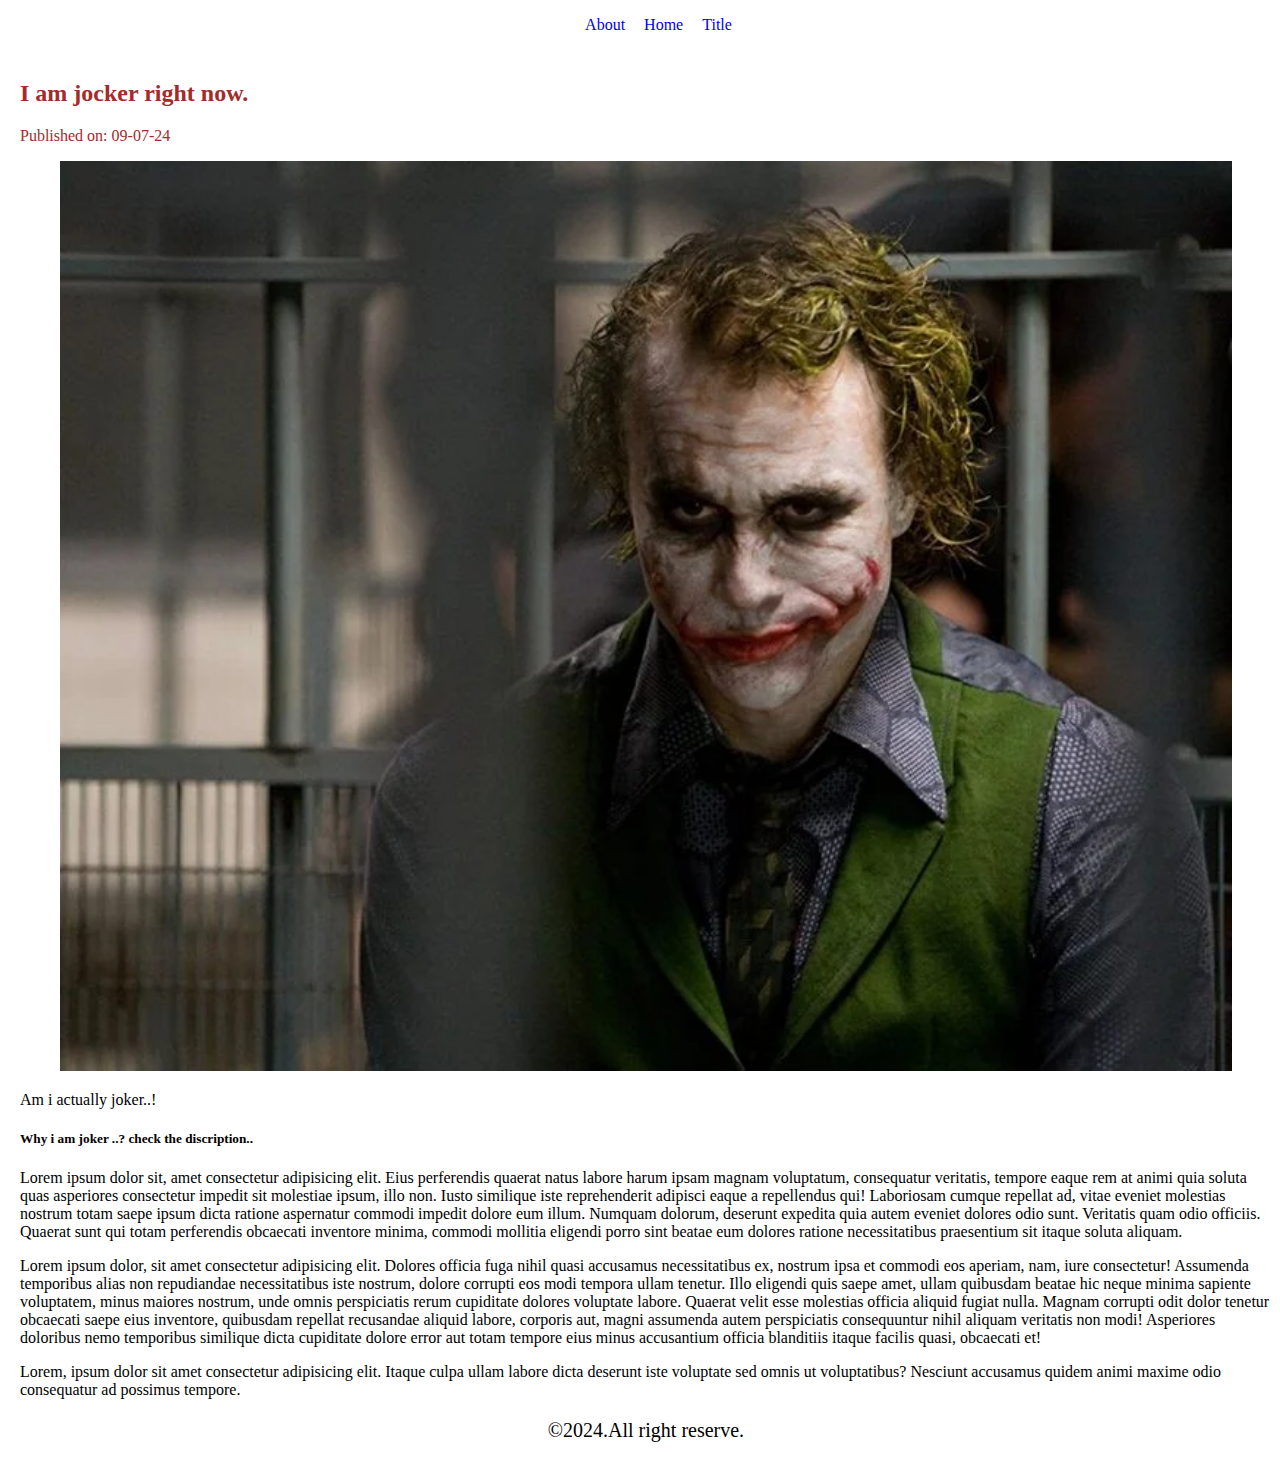
<file: index.html>
<!DOCTYPE html>
<html lang="en">
<head>
    <meta charset="UTF-8">
    <meta name="viewport" content="width=device-width, initial-scale=1.0">
    <title>Navbar</title>
    <link rel="stylesheet" href="style.css">
</head>
<body>
    <header>
        <nav>
            <ul>
                <li><a href="about.html">About</a></li>
                <li><a href="home.html">Home</a></li>
                <li><a href="title.html">Title </a></li>
            </ul>
        </nav>

        
    </header>
    <main>
        <article>
            <header class="article-header">
                <h2>I am jocker right now.</h2>
                <p>Published on:
                    <time datetime="09-07-24">09-07-24</time>
                </p>
            </header>
            <figure>
                <img  width="100%" src="joker.jpg" alt="">
            </figure>
            <figcaption>Am i actually joker..!</figcaption>
        </article>
        <section>
            <h5>Why i am joker ..? check the discription..</h5>
            <p>Lorem ipsum dolor sit, amet consectetur adipisicing elit. Eius perferendis quaerat natus labore harum ipsam magnam voluptatum, consequatur veritatis, tempore eaque rem at animi quia soluta quas asperiores consectetur impedit sit molestiae ipsum, illo non. Iusto similique iste reprehenderit adipisci eaque a repellendus qui! Laboriosam cumque repellat ad, vitae eveniet molestias nostrum totam saepe ipsum dicta ratione aspernatur commodi impedit dolore eum illum. Numquam dolorum, deserunt expedita quia autem eveniet dolores odio sunt. Veritatis quam odio officiis. Quaerat sunt qui totam perferendis obcaecati inventore minima, commodi mollitia eligendi porro sint beatae eum dolores ratione necessitatibus praesentium sit itaque soluta aliquam.</p>

            <p>Lorem ipsum dolor, sit amet consectetur adipisicing elit. Dolores officia fuga nihil quasi accusamus necessitatibus ex, nostrum ipsa et commodi eos aperiam, nam, iure consectetur! Assumenda temporibus alias non repudiandae necessitatibus iste nostrum, dolore corrupti eos modi tempora ullam tenetur. Illo eligendi quis saepe amet, ullam quibusdam beatae hic neque minima sapiente voluptatem, minus maiores nostrum, unde omnis perspiciatis rerum cupiditate dolores voluptate labore. Quaerat velit esse molestias officia aliquid fugiat nulla. Magnam corrupti odit dolor tenetur obcaecati saepe eius inventore, quibusdam repellat recusandae aliquid labore, corporis aut, magni assumenda autem perspiciatis consequuntur nihil aliquam veritatis non modi! Asperiores doloribus nemo temporibus similique dicta cupiditate dolore error aut totam tempore eius minus accusantium officia blanditiis itaque facilis quasi, obcaecati et!</p>
            <p>Lorem, ipsum dolor sit amet consectetur adipisicing elit. Itaque culpa ullam labore dicta deserunt iste voluptate sed omnis ut voluptatibus? Nesciunt accusamus quidem animi maxime odio consequatur ad possimus tempore.</p>
        </section>
    </main>
    <footer>
        <p>&copy;2024.All right reserve.</p>
    </footer>
</body>
</html>
</file>
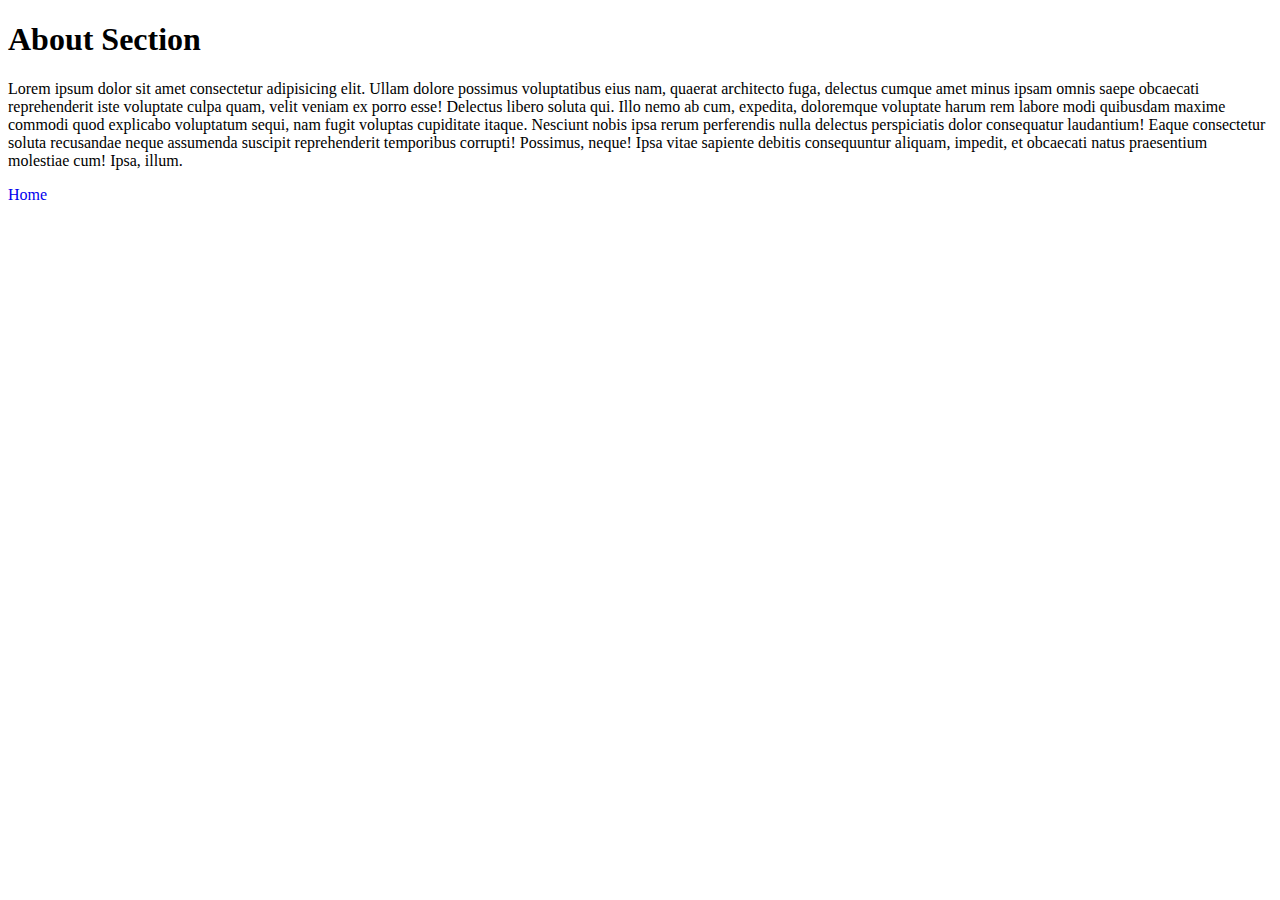
<file: about.html>
<!DOCTYPE html>
<html lang="en">
<head>
    <meta charset="UTF-8">
    <meta name="viewport" content="width=device-width, initial-scale=1.0">
    <title>Document</title>
    <style>
        a{
            text-decoration: none;
        }
    </style>
</head>
<body>
    <h1>
        About Section 
    </h1>
    <p>Lorem ipsum dolor sit amet consectetur adipisicing elit. Ullam dolore possimus voluptatibus eius nam, quaerat architecto fuga, delectus cumque amet minus ipsam omnis saepe obcaecati reprehenderit iste voluptate culpa quam, velit veniam ex porro esse! Delectus libero soluta qui. Illo nemo ab cum, expedita, doloremque voluptate harum rem labore modi quibusdam maxime commodi quod explicabo voluptatum sequi, nam fugit voluptas cupiditate itaque. Nesciunt nobis ipsa rerum perferendis nulla delectus perspiciatis dolor consequatur laudantium! Eaque consectetur soluta recusandae neque assumenda suscipit reprehenderit temporibus corrupti! Possimus, neque! Ipsa vitae sapiente debitis consequuntur aliquam, impedit, et obcaecati natus praesentium molestiae cum! Ipsa, illum.</p>
    <a href="home.html">Home</a>
</body>
</html>
</file>
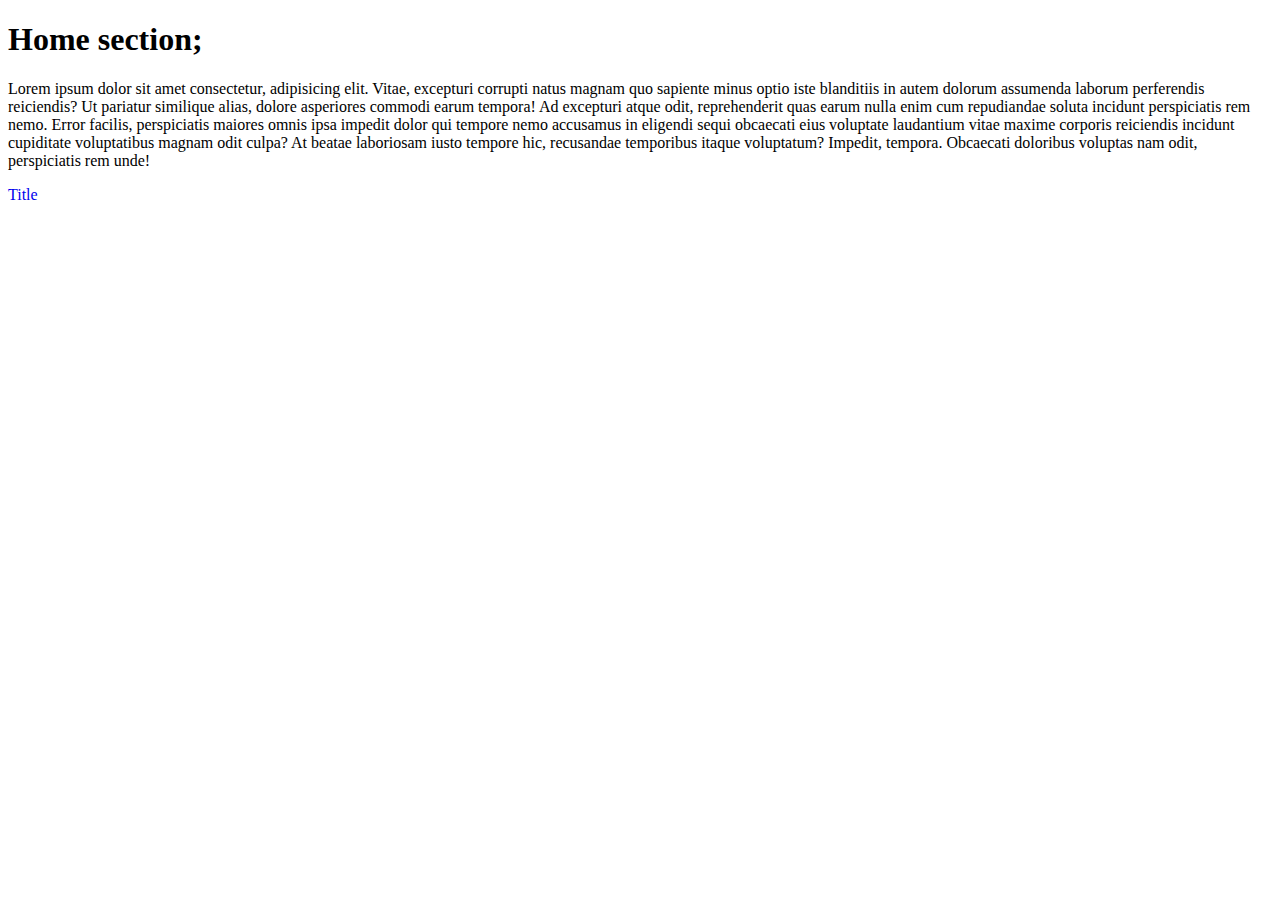
<file: home.html>
<!DOCTYPE html>
<html lang="en">
<head>
    <meta charset="UTF-8">
    <meta name="viewport" content="width=device-width, initial-scale=1.0">
    <title>Document</title>
    <style>
        a{
            text-decoration: none;
        }
    </style>
</head>
<body>
    <h1>
        Home section;
    </h1>
    <p>Lorem ipsum dolor sit amet consectetur, adipisicing elit. Vitae, excepturi corrupti natus magnam quo sapiente minus optio iste blanditiis in autem dolorum assumenda laborum perferendis reiciendis? Ut pariatur similique alias, dolore asperiores commodi earum tempora! Ad excepturi atque odit, reprehenderit quas earum nulla enim cum repudiandae soluta incidunt perspiciatis rem nemo. Error facilis, perspiciatis maiores omnis ipsa impedit dolor qui tempore nemo accusamus in eligendi sequi obcaecati eius voluptate laudantium vitae maxime corporis reiciendis incidunt cupiditate voluptatibus magnam odit culpa? At beatae laboriosam iusto tempore hic, recusandae temporibus itaque voluptatum? Impedit, tempora. Obcaecati doloribus voluptas nam odit, perspiciatis rem unde!</p>
    <a href="title.html">Title </a>
</body>
</html>
</file>
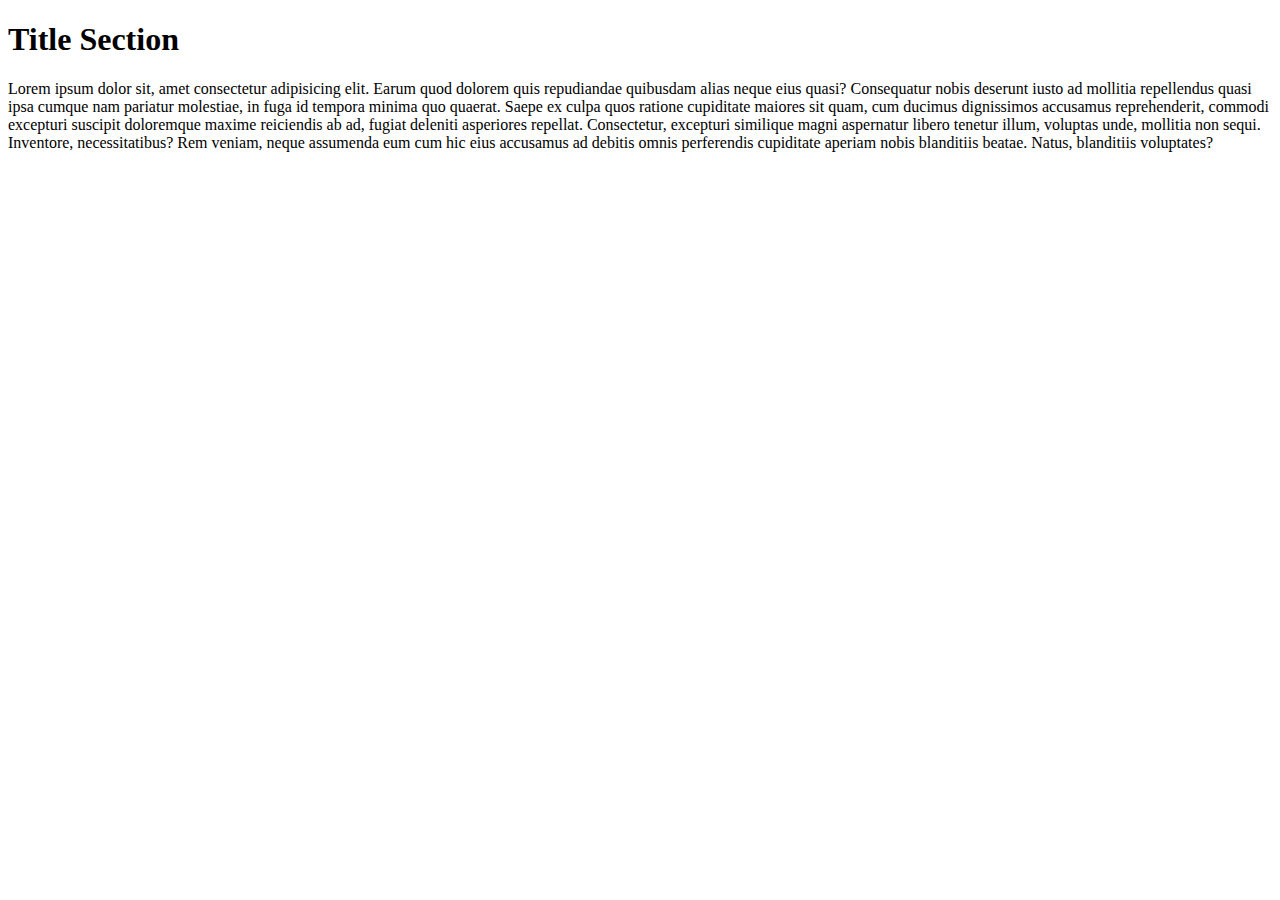
<file: title.html>
<!DOCTYPE html>
<html lang="en">
<head>
    <meta charset="UTF-8">
    <meta name="viewport" content="width=device-width, initial-scale=1.0">
    <title>Document</title>
</head>
<body>
    <h1>
        Title Section 
    </h1>
    <p>
        Lorem ipsum dolor sit, amet consectetur adipisicing elit. Earum quod dolorem quis repudiandae quibusdam alias neque eius quasi? Consequatur nobis deserunt iusto ad mollitia repellendus quasi ipsa cumque nam pariatur molestiae, in fuga id tempora minima quo quaerat. Saepe ex culpa quos ratione cupiditate maiores sit quam, cum ducimus dignissimos accusamus reprehenderit, commodi excepturi suscipit doloremque maxime reiciendis ab ad, fugiat deleniti asperiores repellat. Consectetur, excepturi similique magni aspernatur libero tenetur illum, voluptas unde, mollitia non sequi. Inventore, necessitatibus? Rem veniam, neque assumenda eum cum hic eius accusamus ad debitis omnis perferendis cupiditate aperiam nobis blanditiis beatae. Natus, blanditiis voluptates?
    </p>
</body>
</html>
</file>
<file: style.css>
body{
    margin-left: 20px;
}
nav{
    text-align: center;
}
nav> ul> li{
    display: inline; 
    margin-right: 15px;

}
li> a {
    text-decoration: none;

}
.article-header{
    padding-top: 10px;
    color: brown;
   
    /* text-align: center; */
}
footer{
    font-size: 20px;
    text-align: center;
}
</file>
